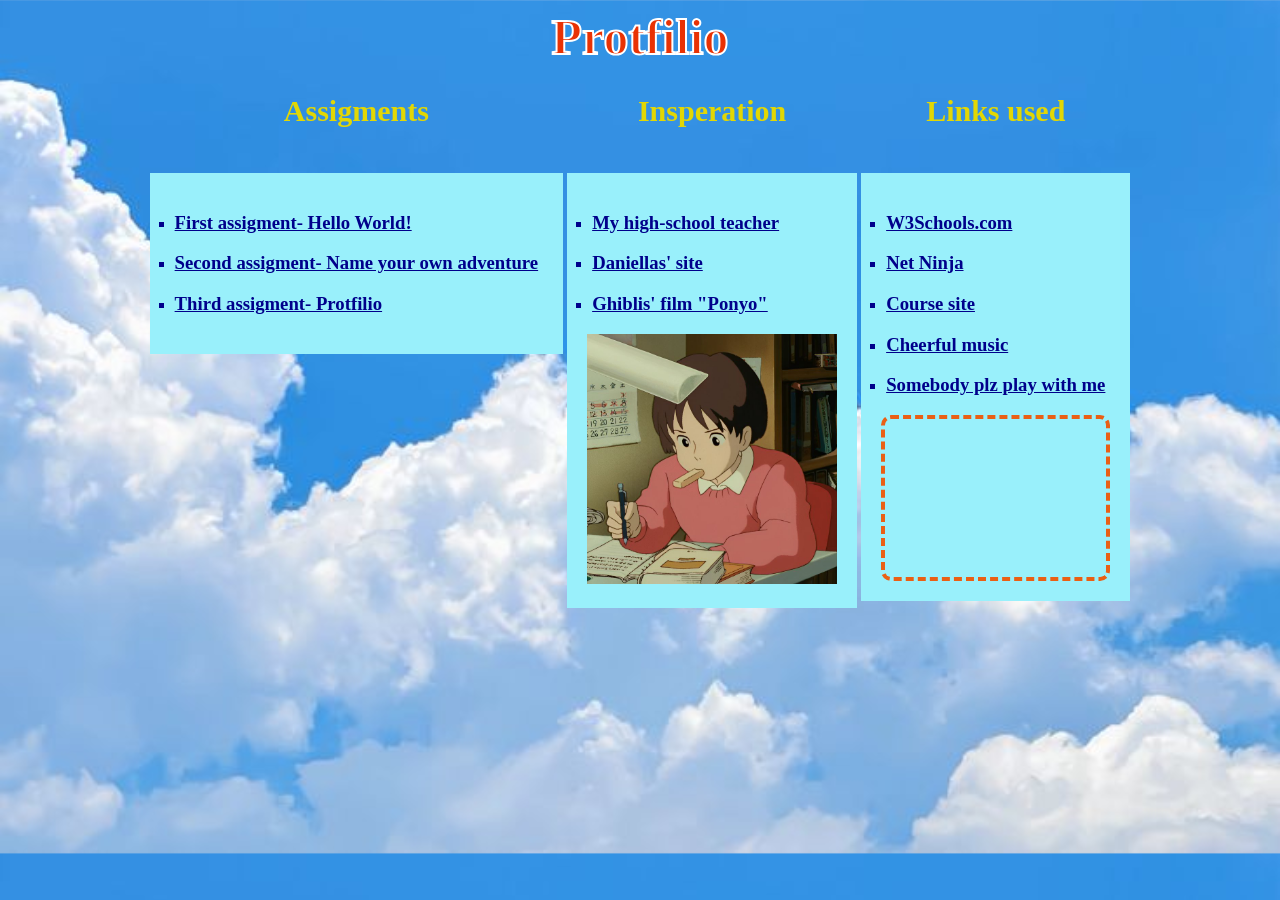
<file: index.html>
<!DOCTYPE html>
<html>
<head>
   <link rel="stylesheet" type="text/css" href="styles.css">
<title>Liana Protfilio</title>
</head>

<body>
<div>
    <p><h1>Protfilio</h1></p>
</div>
<!--UNTIL NOW- HEADER-->

<table align="center">
<div>
    <tr style="text-align: left;">

        <th><h2>Assigments</h2></th>
        <th><h2>Insperation</h2></th>
        <th><h2>Links used</h2></th>

    </tr>
        <td style="text-align: left; vertical-align:top"><ul>
            <li><a href="hello-world/index.html" target="_blank"><h3>First assigment- Hello World!</h3></a></li>
            <li><a href="Name-your-own-Adventure/Targil2.html" target="_blank"><h3>Second assigment- Name your own adventure</h3></a></li>
            <li><a href="index.html"><h3>Third assigment- Protfilio</h3></a></li>
        </ul></td>

        <td style="text-align: left; vertical-align:top"><ul>
            <li><a href="https://sites.google.com/site/amirimrishonlezion" target="_blank"><h3>My high-school teacher</h3></a></li>
            <li><a href="https://danielam-media.github.io/twist/" target="_blank"><h3>Daniellas' site</h3></a></li>
            <li><a href="https://www.google.com/search?q=ponyo&oq=ponyo&gs_lcrp=EgZjaHJvbWUqCggAEAAY4wIYgAQyCggAEAAY4wIYgAQyBwgBEC4YgAQyCggCEAAYgAQYtAcyBwgDEAAYgAQyBwgEEAAYgAQyBwgFEAAYgAQyBwgGEAAYgAQyBggHEEUYPNIBCDExNjBqMGo3qAIAsAIA&sourceid=chrome&source=chrome.ob&ie=UTF-8" target="_blank"><h3>Ghiblis' film "Ponyo"</h3></a></li>
             <img style="width: 250px; height: 250px;" src= "pic\shizoku.jpg" alt="Shizoku" text="My insperation"></image>
        </ul></td>
   
        <td style="text-align: left; vertical-align:top"><ul>
            <li><a href="https://www.w3schools.com/" target="_blank"><h3>W3Schools.com</h3></a></li>
            <li><a href="https://netninja.dev/" target="_blank"><h3>Net Ninja</h3></a></li>
            <li><a href="https://moodle.tau.ac.il/course/view.php?id=851830601" target="_blank"><h3>Course site</h3></a></li>
            <li><a href="https://www.youtube.com/watch?v=yXQViqx6GMY" target="_blank"><h3>Cheerful music</h3></a></li>
            <li><a href="https://www.vins.co.il/game/pyromasters" target="_blank"><h3>Somebody plz play with me</h3></a></li>
            <div class="special"></div>
        </ul></td>
    </tr>
</div>

</table>
<!--UNTIL NOW- TABLE OF THE CONTENT-->

</body>
</html>
</file>
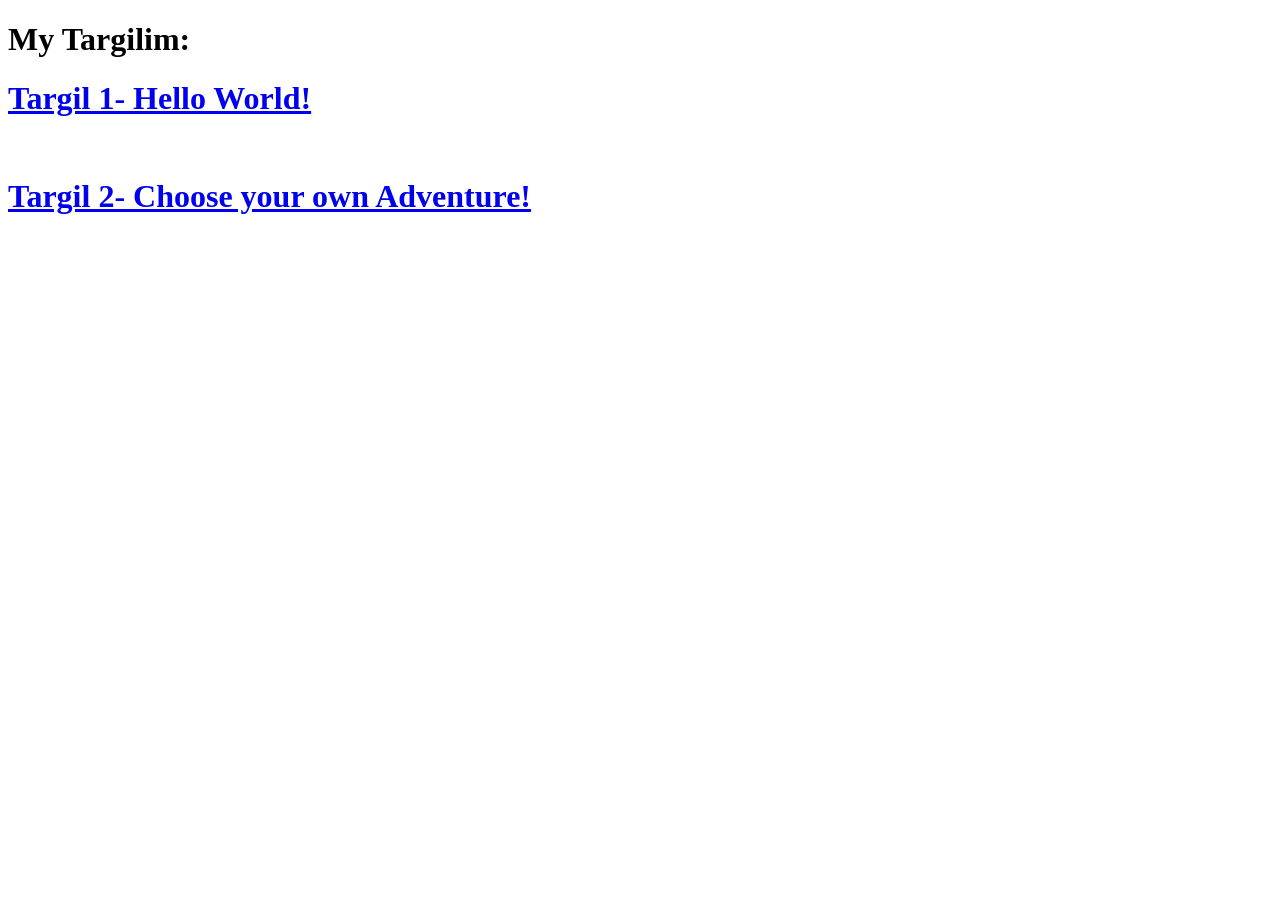
<file: Home.html>
<!DOCTYPE html>
<html>
<head>
<title>Home Page</title>
</head>
<body>

<h1>My Targilim:</h1>
    <h1><a href="hello-world/index.html">Targil 1- Hello World!</a></h1>
    <br/>
    <h1><a href="Name-your-own-Adventure/Targil2.html">Targil 2- Choose your own Adventure!</a></h1>
    
</body>
</html>
</file>
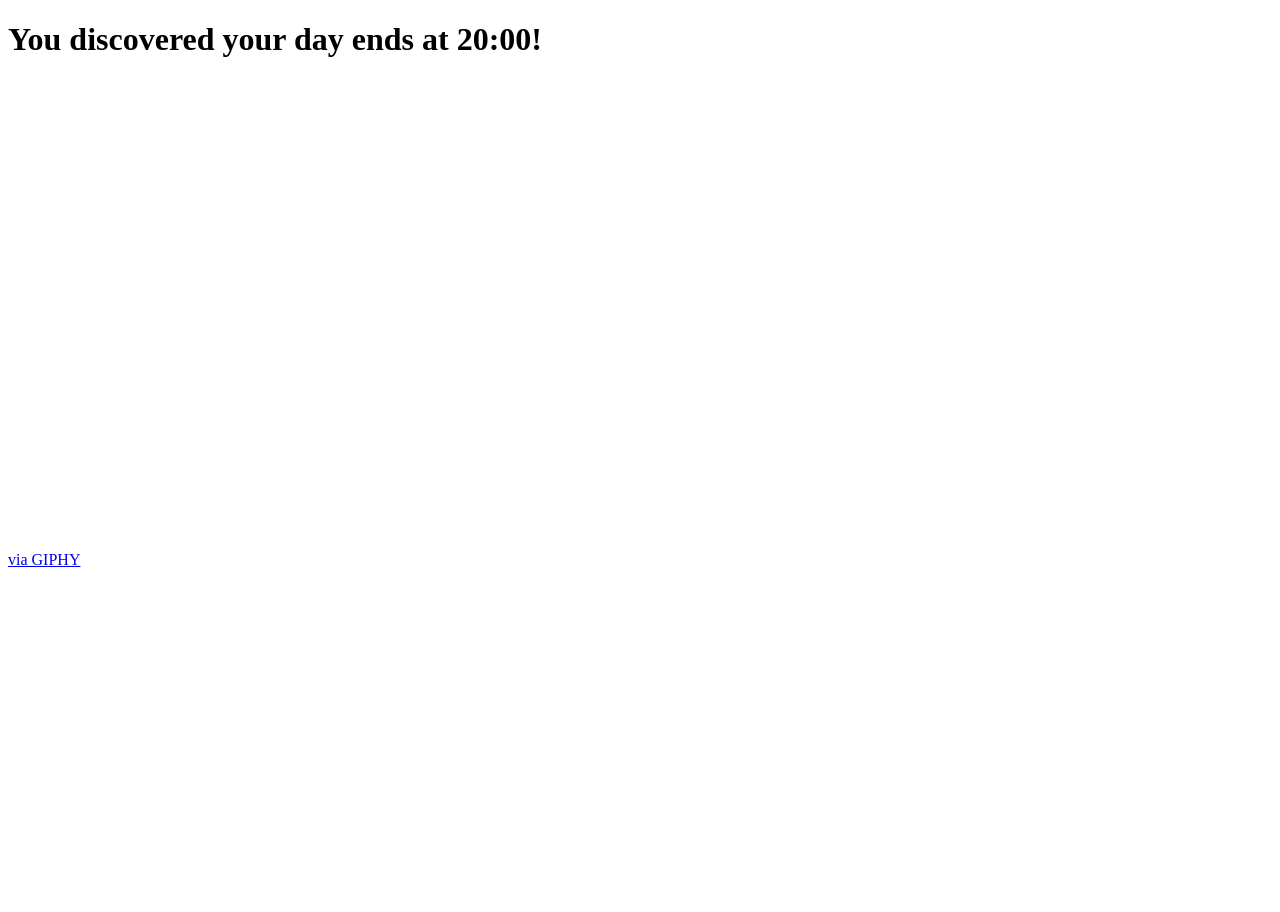
<file: Name-your-own-Adventure/bad.html>
<!DOCTYPE html>
<html>
<head>
<title>Second year-Bad</title>
 <meta http-equiv="refresh" content="20">
</head>
<body>

<h1>You discovered your day ends at 20:00!</h1>

<iframe src="https://giphy.com/embed/dt7FtL4RHIQs0XEoL0" width="480" height="451" style="" frameBorder="0" class="giphy-embed" allowFullScreen></iframe>
  <p><a href="https://giphy.com/gifs/emoji-dead-idk-dt7FtL4RHIQs0XEoL0">via GIPHY</a></p>
 <iframe width="560" height="315" src="https://www.youtube.com/embed/kXYiU_JCYtU?si=tJZQ7CF_AV36T8rv" title="YouTube video player" frameborder="0" allow="accelerometer; autoplay; clipboard-write; encrypted-media; gyroscope; picture-in-picture; web-share" referrerpolicy="strict-origin-when-cross-origin" allowfullscreen></iframe>

</body>
</html>
</file>
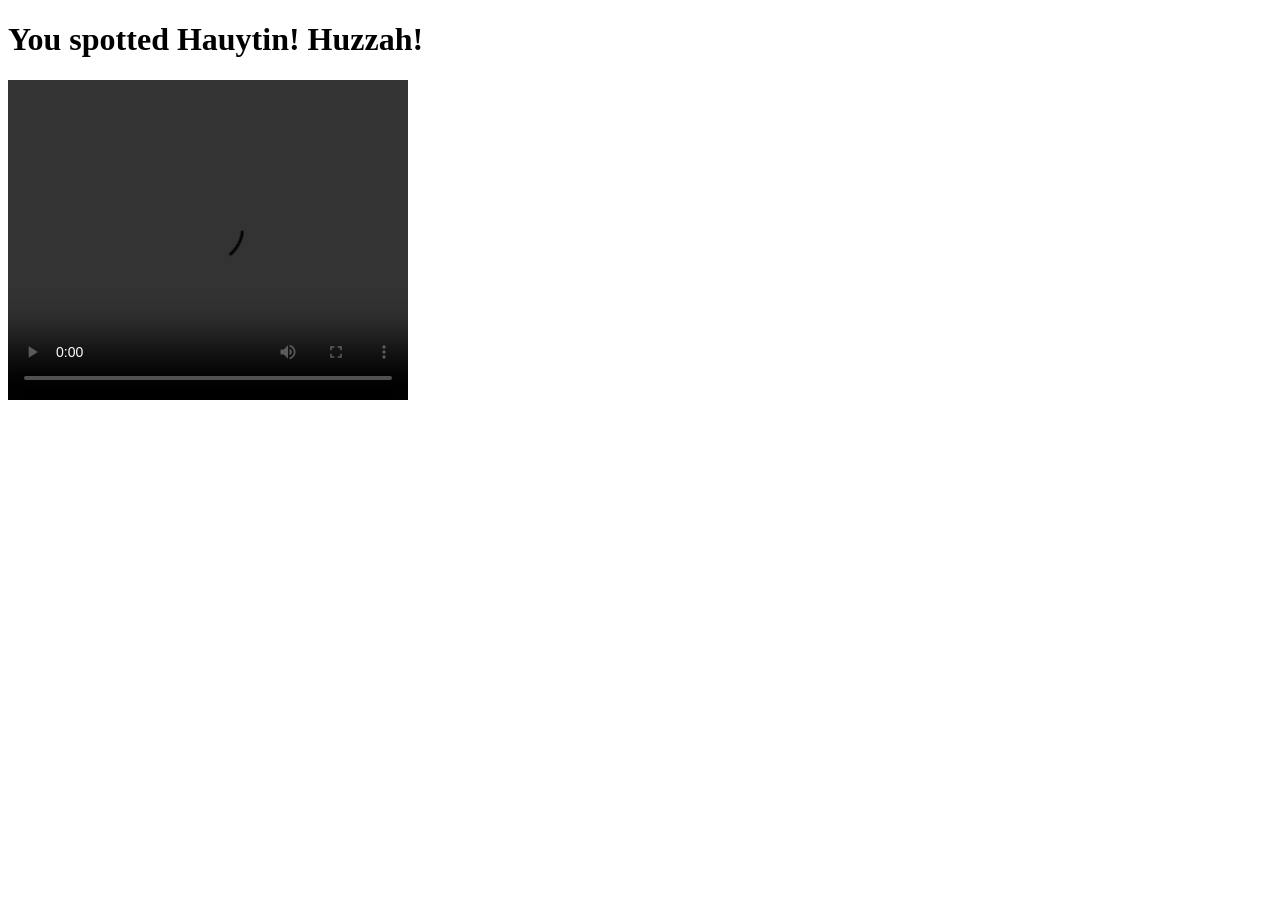
<file: Name-your-own-Adventure/good.html>
<!DOCTYPE html>
<html>
<head>
<title>Second year-Good</title>
 <meta http-equiv="refresh" content="20">
</head>
<body>

<h1>You spotted Hauytin! Huzzah!</h1>

<video width="400" height="320" controls autoplay>
  <source src="hayutin.mp4" type="video/mp4" title="Meow">
</video>

</body>
</html>
</file>
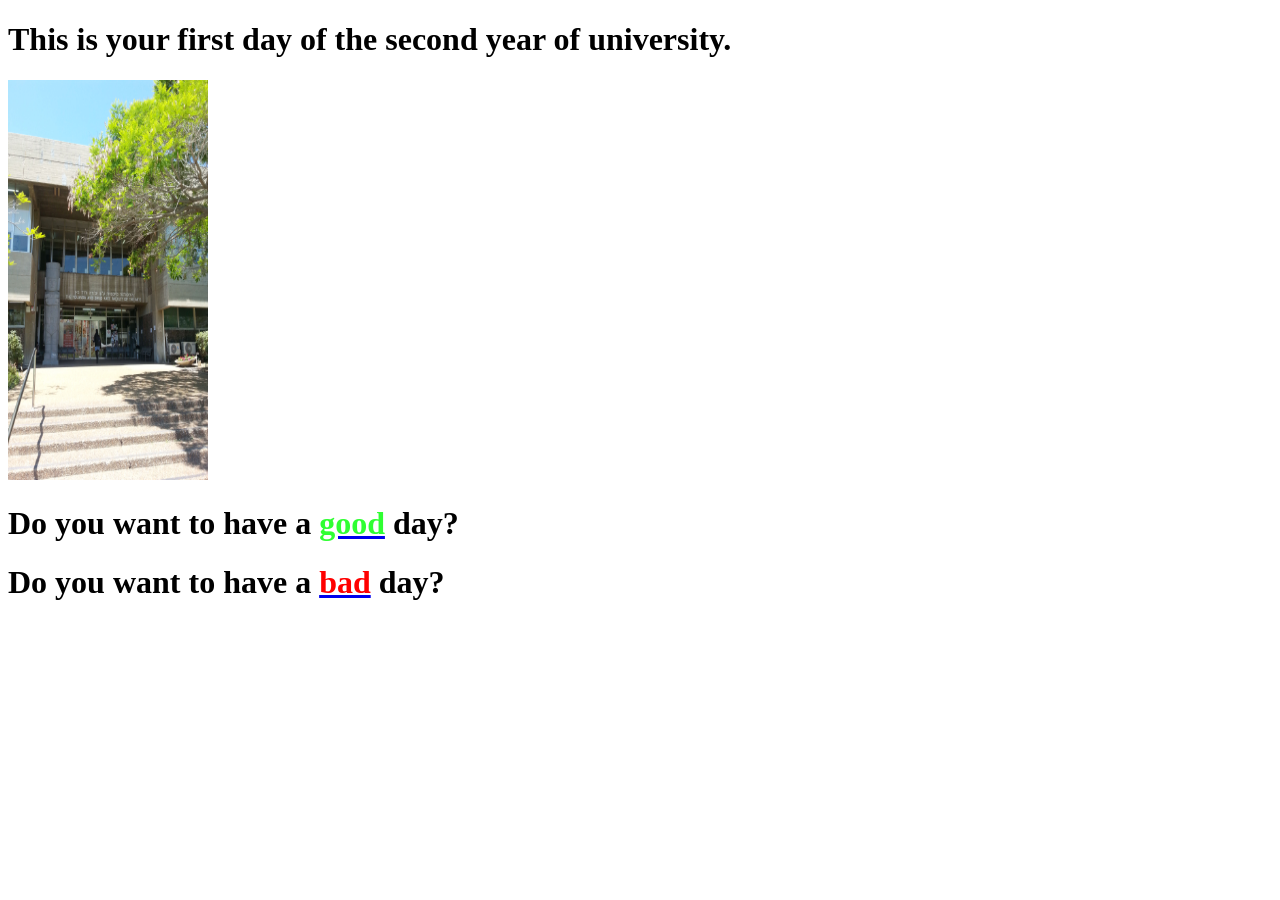
<file: Name-your-own-Adventure/Targil2.html>
<!DOCTYPE html>
<html>
<head>
<title>Second year-Beginning</title>
</head>
<body>

<h1>This is your first day of the second year of university.</h1>
<img src="Faculty.jpg" alt="Your faculty" width="200" height="400">
    
    <h1>Do you want to have a <a href="good.html"><span style="color:rgb(47, 255, 50)">good</span></a> day?</h1>
    <h1>Do you want to have a <a href="bad.html"><span style="color:rgb(255, 0, 0)">bad</span></a> day?</h1>
</body>
</html>
</file>
<file: styles.css>
h1 {
    color: rgb(233, 50, 4); 
    -webkit-text-stroke: 2px white;
    font-size: 50px;
    text-align: center;
    font-weight: 800;
    }

h2 {
    color: rgb(226, 215, 4);
    
    font-size: 30px;
    text-align: center;
    font-weight: 900;
    }


div {
    column-count: 3;
}

ul {
   list-style-type:square;
    background-color: rgb(153, 240, 251);
    padding: 20px;
}
li {
  color: darkblue;
  margin: 5px;
}
a {
  color: darkblue;
}
li:hover {
    background-color: rgb(226, 215, 4);
    transition: background-color 0.3s ease;
}
div.special {
  border-style:dashed ;
  border-color: rgb(234, 95, 20);
  list-style-type:none;
  border-radius: 10px;
  border-width: 4px;
  padding: 79px

}

body {
    background-image: url("pic/sky.png");
    background-size: cover;
    font-family: "comic sans ms";

}
</file>
